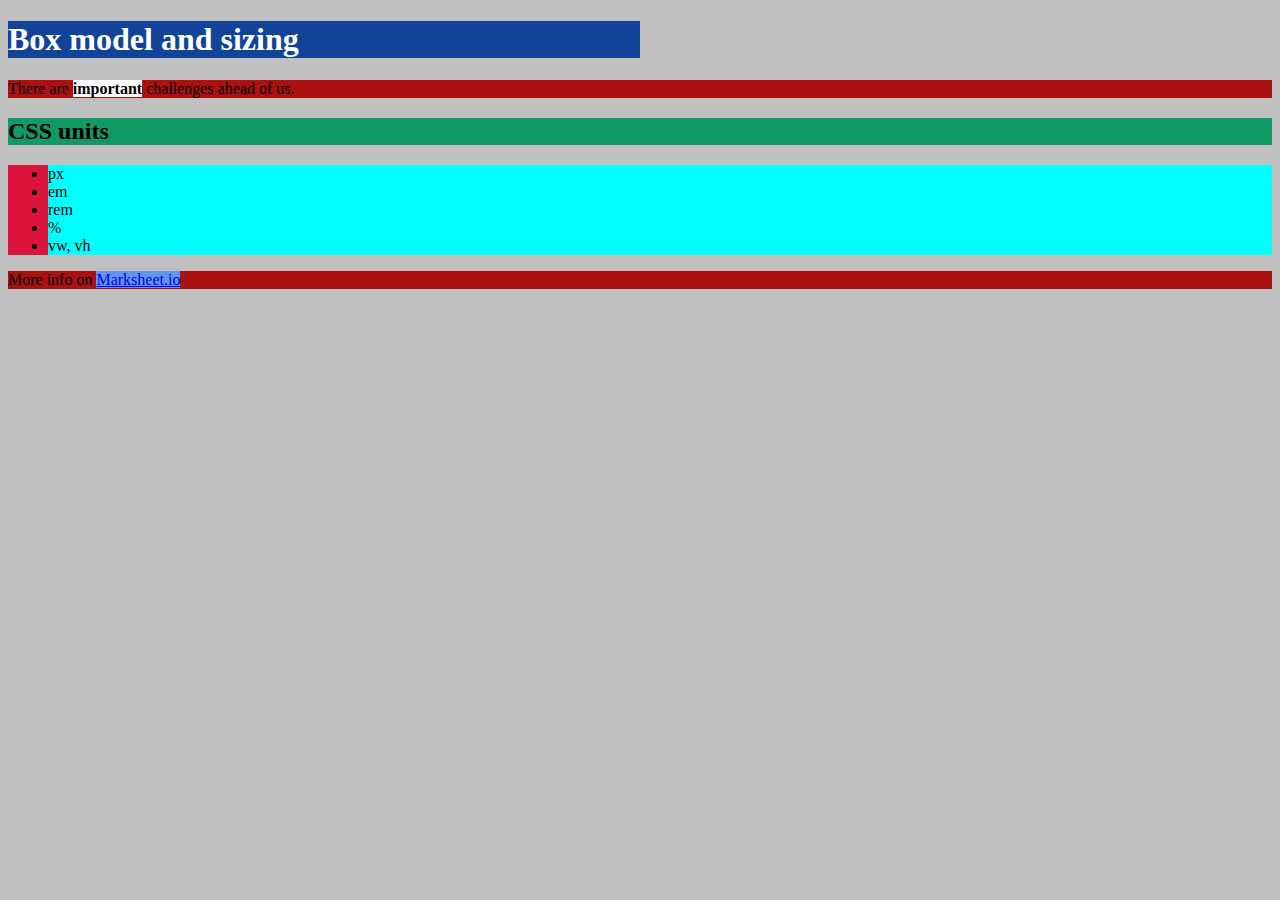
<file: week1-day5/index.html>
<!DOCTYPE html>
<html lang="en">
<head>
    <meta charset="UTF-8">
    <meta name="viewport" content="width=device-width, initial-scale=1.0">
    <meta http-equiv="X-UA-Compatible" content="ie=edge">
    

<link rel="stylesheet" href="main.css" />
    <title>Document</title>
</head>
<body>
        <h1>Box model and sizing</h1>
        <p>There are <strong>important</strong> challenges ahead of us.</p>
        <h2>CSS units</h2>
        <ul>
            <li>px</li>
            <li>em</li>
            <li>rem</li>
            <li>%</li>
            <li>vw, vh</li>
        </ul>
        <p>More info on <a href="http://marksheet.io/css-size-units.html">Marksheet.io</a></p>
        
  
</body>
</html>
</file>
<file: week1-day5/main.css>
/*body {
    background-color: #ff0000
}

h1 {
    background-color: rgb(217, 255, 0)
}

h2 {
    background-color: rgb(86, 214, 21)
}

section {
    color: rgb(83, 183, 187);
    background-color: #0000ff
}*/
body {
    background-color: silver;
}

h1 {
    background-color: #149;
    color: #fff;
    width: 50%;
    min-width: 200px;
}

h2 {
    background-color: #196;
}

p {
    background-color: #a11;
}

ul {
    background-color: crimson;
}

li {
    background-color: aqua;
}

a {
    background-color: cornflowerblue;
}

strong {
    background-color: #fff;
}
</file>
